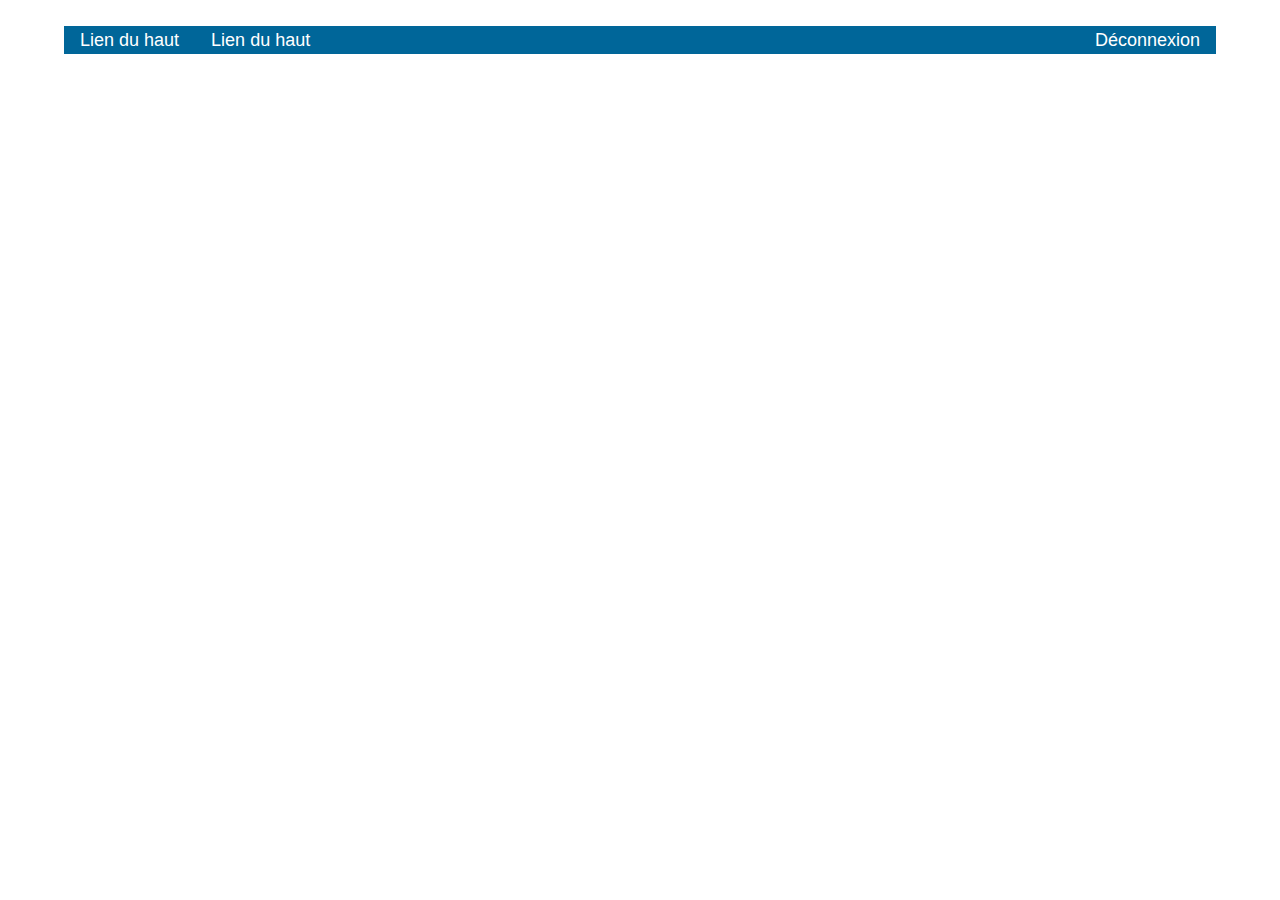
<file: Composants/headerlogged.html>
<head>
    <title>EASY Delivery : Vos appros</title>
    <link rel='stylesheet' type='text/css' media='screen' href='normalize.css'>
    <link rel='stylesheet' type='text/css' media='screen' href='composants.css'>
</head>

<html>
    <header>

    </header>
    <body>
        <header>
            <div class="topnav">
                <a href="#">Lien du haut</a>
                <a href="#">Lien du haut</a>
                <a href="deconnect.php" style="float:right">Déconnexion</a>
            </div>
        </header>
        <main>

        </main>

        <footer>

        </footer>
    </body>
</file>
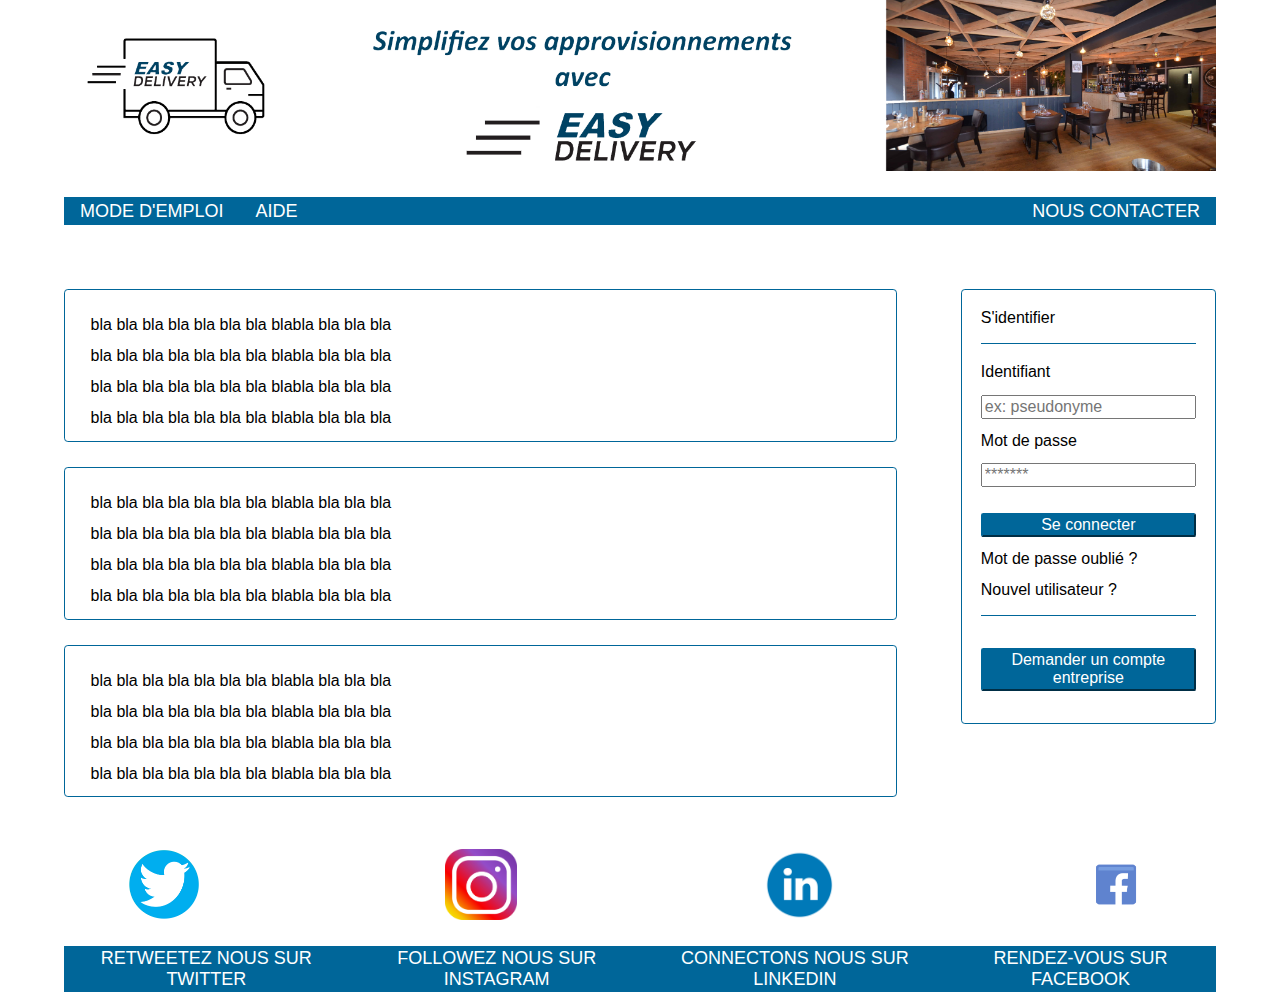
<file: Composants/menu_accueil.html>
<head>
        <title>EASY Delivery : Vos appros</title>
        <link rel='stylesheet' type='text/css' media='screen' href='normalize.css'>
        <link rel='stylesheet' type='text/css' media='screen' href='composants.css'>
</head>


<html>
    

    <header >
        <img class="mainbanner" src="mainbanner.png">
    </header>

    <body>
        
        <div class="topnav">
            <a href="#">MODE D'EMPLOI</a>
            <a href="#">AIDE</a>
            <a href="#" style="float:right">NOUS CONTACTER</a>
        </div>

        <div class = "main">

            <div class = "main_articles">

                <div class = "content">

                    <p>bla bla bla bla bla bla bla blabla bla bla bla</p>
                    <p>bla bla bla bla bla bla bla blabla bla bla bla</p>
                    <p>bla bla bla bla bla bla bla blabla bla bla bla</p>
                    <p>bla bla bla bla bla bla bla blabla bla bla bla</p>

                </div>

                <div class = "content">

                    <p>bla bla bla bla bla bla bla blabla bla bla bla</p>
                    <p>bla bla bla bla bla bla bla blabla bla bla bla</p>
                    <p>bla bla bla bla bla bla bla blabla bla bla bla</p>
                    <p>bla bla bla bla bla bla bla blabla bla bla bla</p>
                        
                    </div>
                <div class = "content">

                    <p>bla bla bla bla bla bla bla blabla bla bla bla</p>
                    <p>bla bla bla bla bla bla bla blabla bla bla bla</p>
                    <p>bla bla bla bla bla bla bla blabla bla bla bla</p>
                    <p>bla bla bla bla bla bla bla blabla bla bla bla</p>
                        
                </div>  
            </div>


            <div class = "login_app">
                <div class ="element_form">
                <p> S'identifier</p>
                <div class = "separate"> </div>

                <label for ="login">Identifiant</label>
                <input type ="text" name ="login" placeholder="ex: pseudonyme">

                <label for ="password">Mot de passe</label>
                <input type ="password" name ="password" placeholder="*******">

                <input class = "button_style" type = "submit" name = "submit_connect" value ="Se connecter">
            
                <a href = "index.html?action=passforgotten">Mot de passe oublié ?</a>
                </div>

                <div class = "logo-anim">
                <!--<img class="logo" src="camion2.png">--> 
                </div>

                <div class ="element_form">
                <p>Nouvel utilisateur ?</p>
                <div class = "separate"> </div>
                <button class = "button_style">Demander un compte entreprise</button>
                </div>
            </div>

        
        </div>

        <footer class = "network_links">

            <div class = "network links">
                        
                <img class = "network_logo" src ="logo-twitter.png">
                <img class = "network_logo" src ="logo-insta.png">
                <img class = "network_logo" src ="logo-linkedin.png">
                <img class = "network_logo" src ="Facebook_UI-03-512.png">
                
            </div>    


            <div class = "network topnav">
                <a><p>RETWEETEZ NOUS SUR TWITTER</p></a>
                <a><p>FOLLOWEZ NOUS SUR INSTAGRAM</p></a>
                <a><p>CONNECTONS NOUS SUR LINKEDIN</p></a>
                <a><p>RENDEZ-VOUS SUR FACEBOOK</p></a>

            </div>

        </footer>
    </body>

</html>
</file>
<file: Composants/composants.css>
/* ----------------  CSS normalize   -----------------------*/

 /* link normalize.css */
 

/* ----------------  Page style   -----------------------*/

/* ------  General Style  ------ */



body{
    font-family: calibri, Arial, Helvetica;
    display: flex;  
    flex-direction: column;   
    width:100vw; 
    flex:1;
}

.main{
    display:flex;
    flex-direction: row;
    width:90%;
    margin:auto;
    align-items: flex-start;
    justify-content: space-between; 
    height:auto;
    margin-bottom: 2vw;
    height:60vw;
}

header{
    display: flex;
    justify-content: center;
}

html, body {
    height: 100%;
    margin: 0;
}

/*Buttons style*/

.button_style {
    background-color: #006699;
    color:white;
    border-color:#006699;
    border-radius: 0.2vw;
    box-shadow: none;
    
}
.button_style:hover {
    background-color: white;
    color:#006699;
    border-color:white;
    border-radius: 0.2vw;
    box-shadow: none;
    -webkit-transition-delay: 10ms;
    -webkit-transition-duration: 0.3s;
    cursor: pointer;
}

p{
    margin-bottom:0;
    margin-top:0;
}

/* -------- blocks ------- */

.main_articles{
    margin:auto;
    margin-top:5vw;
    margin-right :5vw;
    border-radius: 0.3vw;
    padding:0;
    width:80%;
}

.content{
    border:0.5px solid #006699;
    border-radius: 0.3vw;
    padding:1vw 2vw;
    margin-bottom:2vw;

}
.content p{
    margin-top:1vw;
}

/* NavBar top */

.topnav{
    width: 90%;
   /* overflow: hidden;*/
    background-color: #006699;
    margin: auto;
    margin-top: 2%;
}

.topnav a{
    overflow: hidden;
    text-decoration: none;
    color: white;
    font-size: large;
    text-decoration-line: unset;
    text-align: center;
    padding: 4px 16px;
    float: left;
}

.topnav a:hover{
    background-color: white;
    color: black;
    -webkit-transition-delay: 150ms;
    -webkit-transition-duration: 0.3s;
}


/* Login form */

.login_app{
    border:0.5px solid #006699;
    border-radius: 0.3vw;
    padding:1vw;
    width:20%;
    display: flex;
    flex-direction:column;
    justify-content: space-around;
    margin-top:5vw; 
    max-height:100vh;     
}

.element_form{
    display: flex;
    flex-direction:column;
    justify-content: flex-start;
    margin:0.5vw; 
}

.separate{
    border-bottom:1px solid #006699;
    margin-bottom:1.5vw;
    margin-top:1.2vw;
    width:100%;
    position:relative;
    top:-4%;
}

.element_form > input , .element_form > button{
    max-width:100%;
    margin-bottom:1vw;
    margin-top: 1vw;
}

/* Footer*/

footer{
    display: flex;
    justify-content: center;
    height:10%;
    position: relative;
    
  
}
.network_links{
    width:100vw;
    display: flex;
    flex-direction: column;
    justify-content:space-around;
    align-items: center;
    height:auto;
    
    margin-bottom: 1vw;
}

.network{
    width:90%;
    display: flex;
    flex-direction: row;
    justify-content:space-between;
    align-items: center;
    text-align: center;
}

.links{
    width:80%;
}

.network a{ 
    color:white;
    text-align:center;
    text-justify: auto;
    font-size: large;
    padding: 4px 16px;
    float: left;
    padding:0.2vw 2vw;
}


img:hover [id~="twitter_link"]{
    border:red 2px solid;
    background-color: white;
    color: black;
    -webkit-transition-delay: 150ms;
    -webkit-transition-duration: 0.3s;
}


/* Banners and Pictures*/

.mainbanner{
    width:90%;
}

.network_logo{
    width:7%;
}


/* Affichages */

 .status_connexion{
    
    color:rgba(245, 0, 0, 0.829);
}
 




    /* Animation logo*/

/* Animation du logo à régler 
.logo-anim{
     height:100%;  
     
}

/*
.logo{
    /*width:100%;*/ /*
    margin:2vw 0;
    z-index: -20;
    height:100%;
    max-height:15vh;  
      
}



.logo-anim img {
    width: 18vw;
    position: relative;
    bottom: 0em;
    transition: transform 1s; 
}

.logo-anim:hover {
    
    height:100%;
}
.logo-anim:hover>img {
    height:100%;
    position: relative;
    transform: translate(400px, 0px);
    transition: all 2s;
} 

*/



/* ----------------  Media Queries   -----------------------*/

/* ------  General Style  ------ */


@media screen and (max-width:1000px) {
}
</file>
